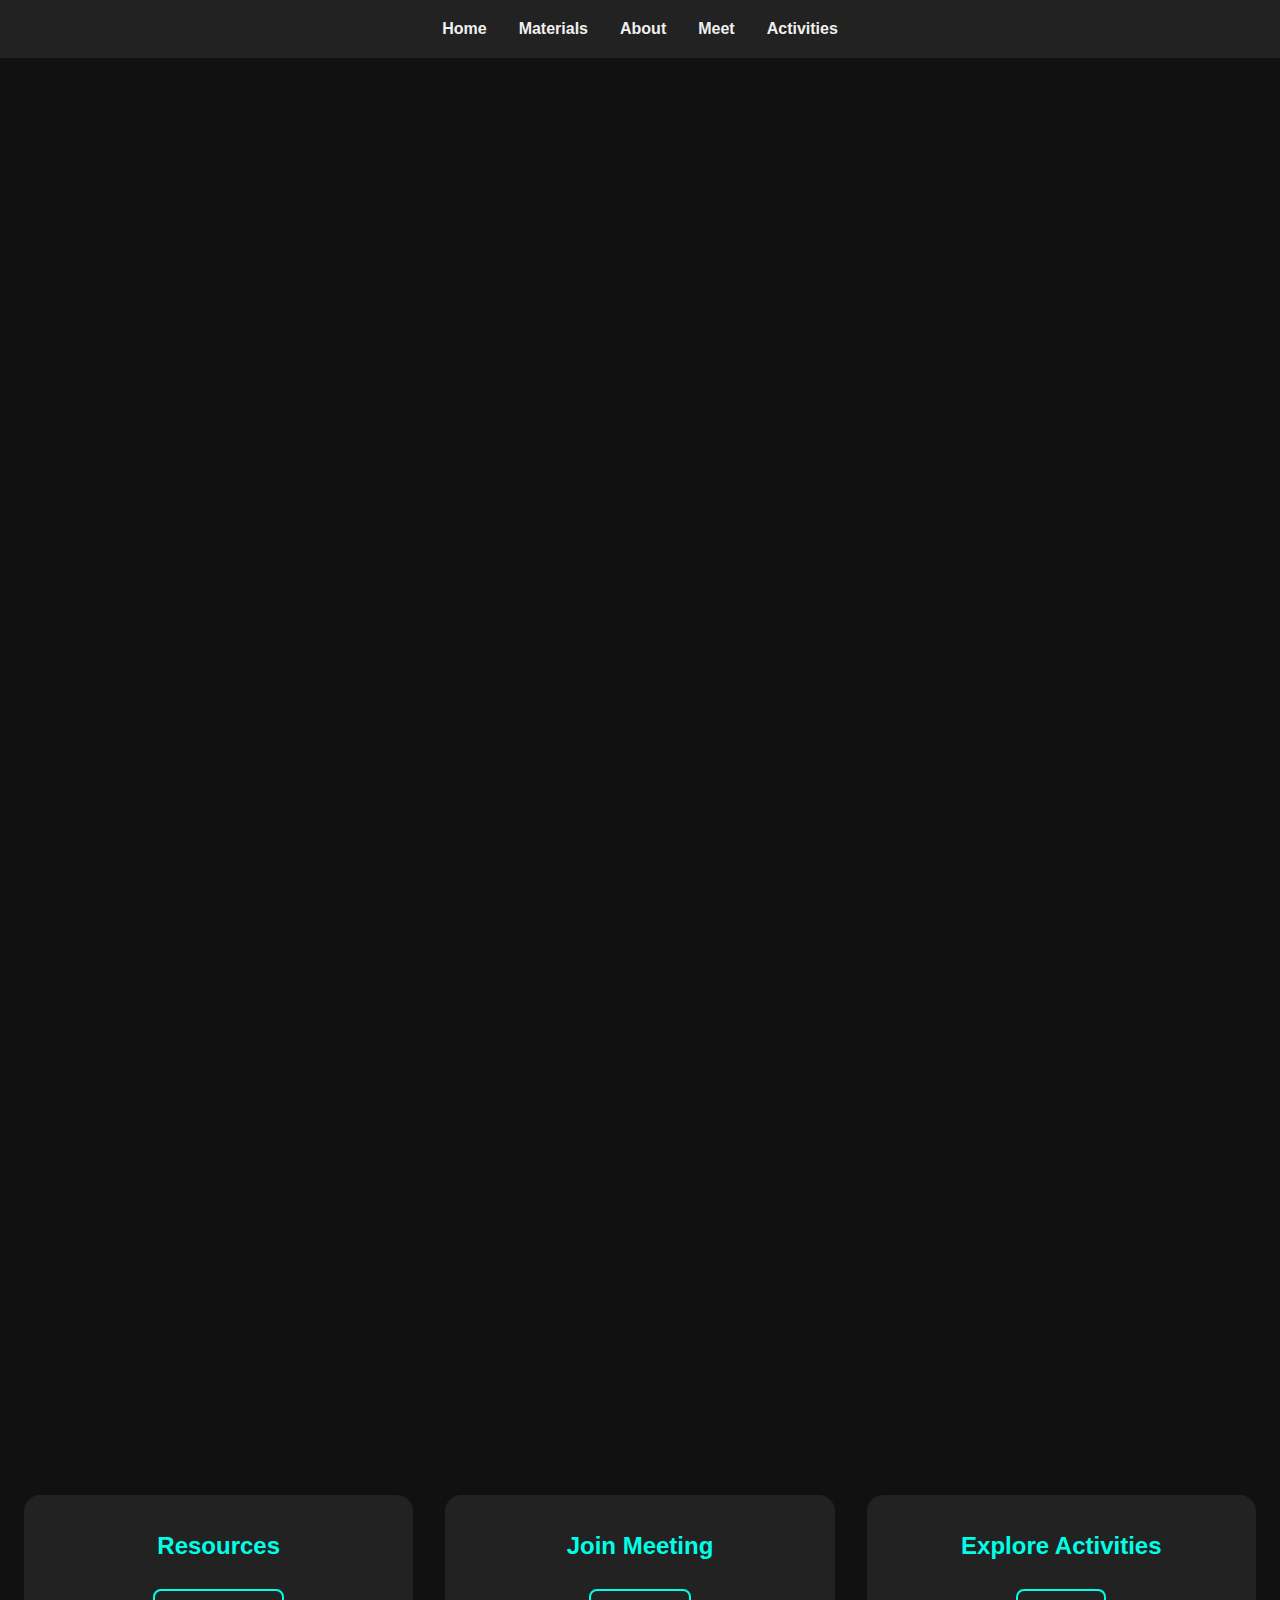
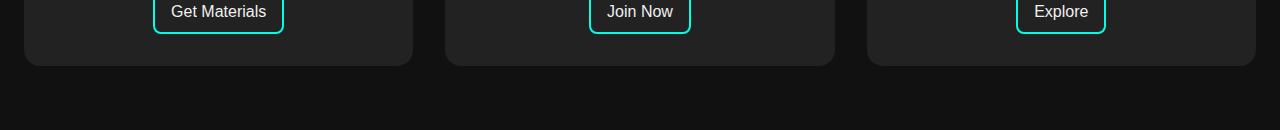
<file: index.html>
<!DOCTYPE html>
<html lang="en">

<head>
  <meta charset="UTF-8">
  <meta name="viewport" content="width=device-width, initial-scale=1.0">
  <title>CyberLoom | Home</title>
  <link rel="stylesheet" href="styles.css">
</head>

<body>

  
  <nav class="navbar">
    <a href="#hero">Home</a>
    <a href="#materials">Materials</a>
    <a href="#about">About</a>
    <a href="#meeting">Meet</a>
    <a href="#activities">Activities</a>
  </nav>

  
  <header class="hero-slider" id="hero">
    <div class="slide"></div>
    <div class="slide"></div>
    <div class="slide"></div>
  </header>

  
  <section class="description" id="about">
    <h2>About <strong>CyberLoom by Cybotic</strong></h2>
    <p><strong>CyberLoom</strong> is an exclusive, student-driven, industry-oriented academy under the
      <em>Cybotic</em> chapter at <strong>Mangalore Institute of Technology and Engineering</strong>. Designed to
      bridge the gap between classroom learning and real-world industry demands, CyberLoom is built on the principles
      of <strong>project-based learning, continuous mentorship, and active industry engagement</strong>.
    </p>

    <h3>What We Do</h3>
    <ul>
      <li><strong>Project-Based Learning:</strong> Weekly real-time projects on new tools and technologies.</li>
      <li><strong>Weekly Mentorship & Expert Sessions:</strong> Ongoing sessions with industry mentors and alumni.
      </li>
      <li><strong>Workshops & Industry Talks:</strong> Direct exposure to operational environments and emerging
        trends.</li>
      <li><strong>Strong Industry & Alumni Network:</strong> Continuous opportunities for networking and growth.</li>
      <li><strong>Performance-Driven Community:</strong> Active contribution mandatory for all members.</li>
    </ul>

    <h3>Why The Name <strong>CyberLoom</strong>?</h3>
    <p>Like a loom weaving threads into connected fabric, <strong>CyberLoom</strong> aims to weave <strong>skills,
        projects, mentors, industry connections, and careers</strong> into one platform for students passionate about
      <strong>IoT, Cybersecurity, Blockchain, and emerging tech</strong>.
    </p>

    <h3>Join The Movement</h3>
    <p>For passionate, career-driven students ready to go beyond classrooms with projects, mentorship, and industry
      exposure — <strong>CyberLoom is your space.</strong></p>
  </section>

  
  <section class="container-box">
    <div class="container" id="materials">
      <h2>Resources</h2>
      <a href="materials.html">Get Materials</a>
    </div>
    <div class="container" id="meeting">
      <h2>Join Meeting</h2>
      <a href="https://meet.google.com/vws-kzdo-zud">Join Now</a>
    </div>
    <div class="container" id="activities">
      <h2>Explore Activities</h2>
      <a href="activities.html">Explore</a>
    </div>
  </section>

</body>

</html>
</file>
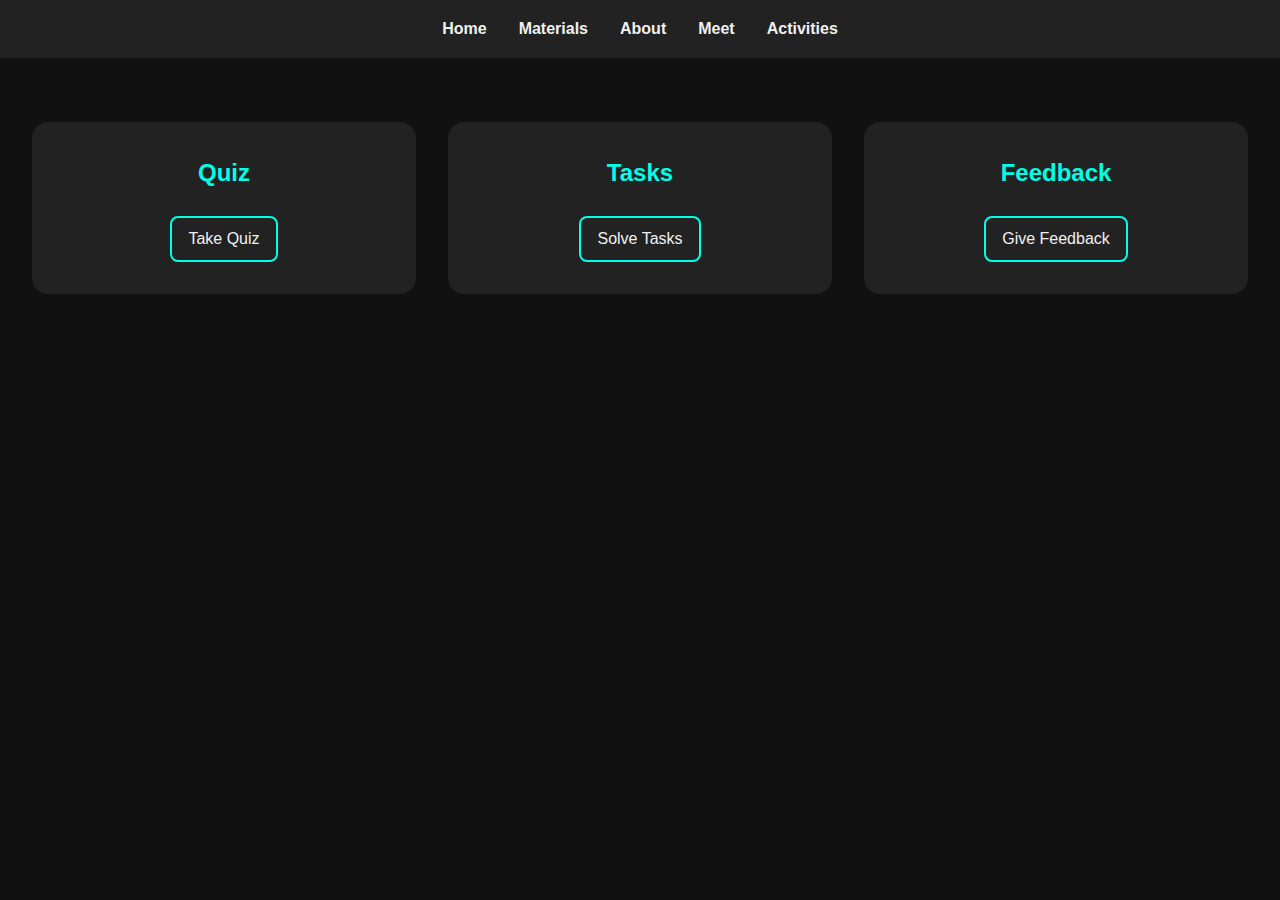
<file: activities.html>
<!DOCTYPE html>
<html lang="en">

<head>
    <meta charset="UTF-8">
    <meta name="viewport" content="width=device-width, initial-scale=1.0">
    <title>Activities</title>
    <link rel="stylesheet" href="styles.css" />
</head>

<body>
    <nav class="navbar">
        <a href="#hero">Home</a>
        <a href="#materials">Materials</a>
        <a href="#about">About</a>
        <a href="#meeting">Meet</a>
        <a href="#activities">Activities</a>
    </nav>

    <div class="activity-box">
        <div class="container" id="quiz">
            <h2>Quiz</h2>
            <a href="https://docs.google.com/forms/d/e/1FAIpQLScH_JXKbFpRBq5EHvn_gop19nIMq3VqssCZX9NWQE1IKWFWkA/viewform?usp=sharing&ouid=101598907899203591583">Take Quiz</a>
        </div>
        <div class="container" id="task">
            <h2>Tasks</h2>
            <a href="#">Solve Tasks</a>
        </div>
         <div class="container" id="task">
            <h2>Feedback</h2>
            <a href="https://forms.gle/anGor2QYvtJPB7sq6">Give Feedback</a>
        </div>
    </div>


</body>

</html>
</file>
<file: styles.css>
/* Reset and base styles */
* {
  margin: 0;
  padding: 0;
  box-sizing: border-box;
}

body {
  font-family: 'Segoe UI', Roboto, sans-serif;
  line-height: 1.6;
  color: #f0f0f0;
  background-color: #111;
  overflow-x: hidden;
}

/* Navbar Styling */
.navbar {
  display: flex;
  justify-content: center;
  gap: 2rem;
  padding: 1rem;
  background-color: #222;
  position: sticky;
  top: 0;
  z-index: 10;
  animation: slideDown 1s ease forwards;
}

.navbar a {
  color: #f0f0f0;
  text-decoration: none;
  font-weight: bold;
  transition: color 0.3s ease, transform 0.3s ease;
}

.navbar a:hover {
  color: #00ffe7;
  transform: translateY(-3px);
}

/* Hero Section */
.hero-slider {
  position: relative;
  height: 80vh;
  overflow: hidden;
}

/* Slides - Default (Desktop) */
.slide {
  position: absolute;
  width: 100%;
  height: 100%;
  background-size: cover;
  background-position: center;
  opacity: 0;
  animation: slideAnimation 18s infinite;
}

.slide:nth-child(1) {
  background-image: url('img/img2.jpg');
  animation-delay: 0s;
}

.slide:nth-child(2) {
  background-image: url('img/img3.jpg');
  animation-delay: 6s;
}

.slide:nth-child(3) {
  background-image: url('img/img1.jpg');
  animation-delay: 12s;
}

@keyframes slideAnimation {
  0% { opacity: 0; }
  5% { opacity: 1; }
  30% { opacity: 1; }
  35% { opacity: 0; }
  100% { opacity: 0; }
}

/* About Section */
.description {
  max-width: 1000px;
  margin: 4rem auto;
  padding: 0 1.5rem;
  animation: fadeInUp 1.2s ease forwards;
  opacity: 0;
}

.description h2, .description h3 {
  margin-bottom: 1rem;
  color: #00ffe7;
  text-align: center;
}

.description p, .description li {
  margin-bottom: 0.8rem;
  text-align: center;
}

.description ul li {
  list-style: none;
}

/* Quick Access Boxes */
.container-box {
  display: flex;
  justify-content: center;
  flex-wrap: wrap;
  gap: 2rem;
  margin: 4rem 0;
  padding: 0 1.5rem;
}

.container {
  background-color: #222;
  padding: 2rem;
  border-radius: 1rem;
  text-align: center;
  flex: 1;
  min-width: 250px;
  max-width: 400px;
  transition: transform 0.3s ease, box-shadow 0.3s ease;
}

.container h2 {
  margin-bottom: 1rem;
  color: #00ffe7;
}

.container a {
  display: inline-block;
  margin-top: 0.5rem;
  text-decoration: none;
  color: #f0f0f0;
  border: 2px solid #00ffe7;
  padding: 0.5rem 1rem;
  border-radius: 0.5rem;
}

.container a:hover {
  background-color: #00ffe7;
  color: #111;
}

.container:hover {
  transform: translateY(-5px) scale(1.05);
  box-shadow: 0 8px 20px rgba(0, 255, 231, 0.3);
}

/* Materials Page Styling */
.materials {
  max-width: 1000px;
  margin: auto;
  padding: 2rem;
  border-radius: 1rem;
  background: #1a1a1a;
  box-shadow: 0 0 30px rgba(0, 255, 231, 0.05);
}

.materials h2 {
  text-align: center;
  margin-bottom: 2rem;
  font-size: 2rem;
  color: #00ffe7;
}

/* Tree Menu Styling */
.tree-folder {
  margin: 0.5rem 0;
  padding-left: 1.2rem;
  border-left: 2px solid #333;
}

.tree-button {
  background: none;
  border: none;
  color: #5ce1e6;
  font-size: 1rem;
  font-weight: 600;
  cursor: pointer;
  padding: 0.4rem 0;
  display: flex;
  align-items: center;
  gap: 0.4rem;
  transition: color 0.3s ease;
}

.tree-button:hover {
  color: #00ffe7;
}

.tree-button::before {
  content: "▶";
  display: inline-block;
  transition: transform 0.2s ease;
}

.tree-button.open::before {
  transform: rotate(90deg);
}

/* PDF Links */
.pdf-link {
  text-decoration: none;
  color: #f0f0f0;
  padding: 0.3rem 0.7rem;
  margin: 0.3rem 0;
  background: #00ffe722;
  border-radius: 20px;
  display: inline-block;
  transition: all 0.3s ease;
  font-size: 0.95rem;
}

.pdf-link:hover {
  background: #00ffe7;
  color: #111;
}

/* Collapsible Section */
.collapsible {
  display: none;
  margin-left: 1rem;
}
.activity-box {
  display: flex;
  justify-content: center;
  gap: 2rem;
  margin: 4rem 2rem;
  flex-wrap: wrap;
}


/* Animations */
@keyframes slideDown {
  from { opacity: 0; transform: translateY(-20px); }
  to { opacity: 1; transform: translateY(0); }
}

@keyframes fadeInUp {
  from { opacity: 0; transform: translateY(15px); }
  to { opacity: 1; transform: translateY(0); }
}

/* Responsive adjustments */
@media (max-width: 768px) {
  .hero-slider {
    height: 60vh;
  }

  .container-box {
    flex-direction: column;
    align-items: center;
  }

  /* Override Background Images for Mobile */
  .slide:nth-child(1) {
    background-image: url('img/imgs2.jpg');
  }

  .slide:nth-child(2) {
    background-image: url('img/imgs3.jpg');
  }

  .slide:nth-child(3) {
    background-image: url('img/imgs1.jpg');
  }
}
</file>
